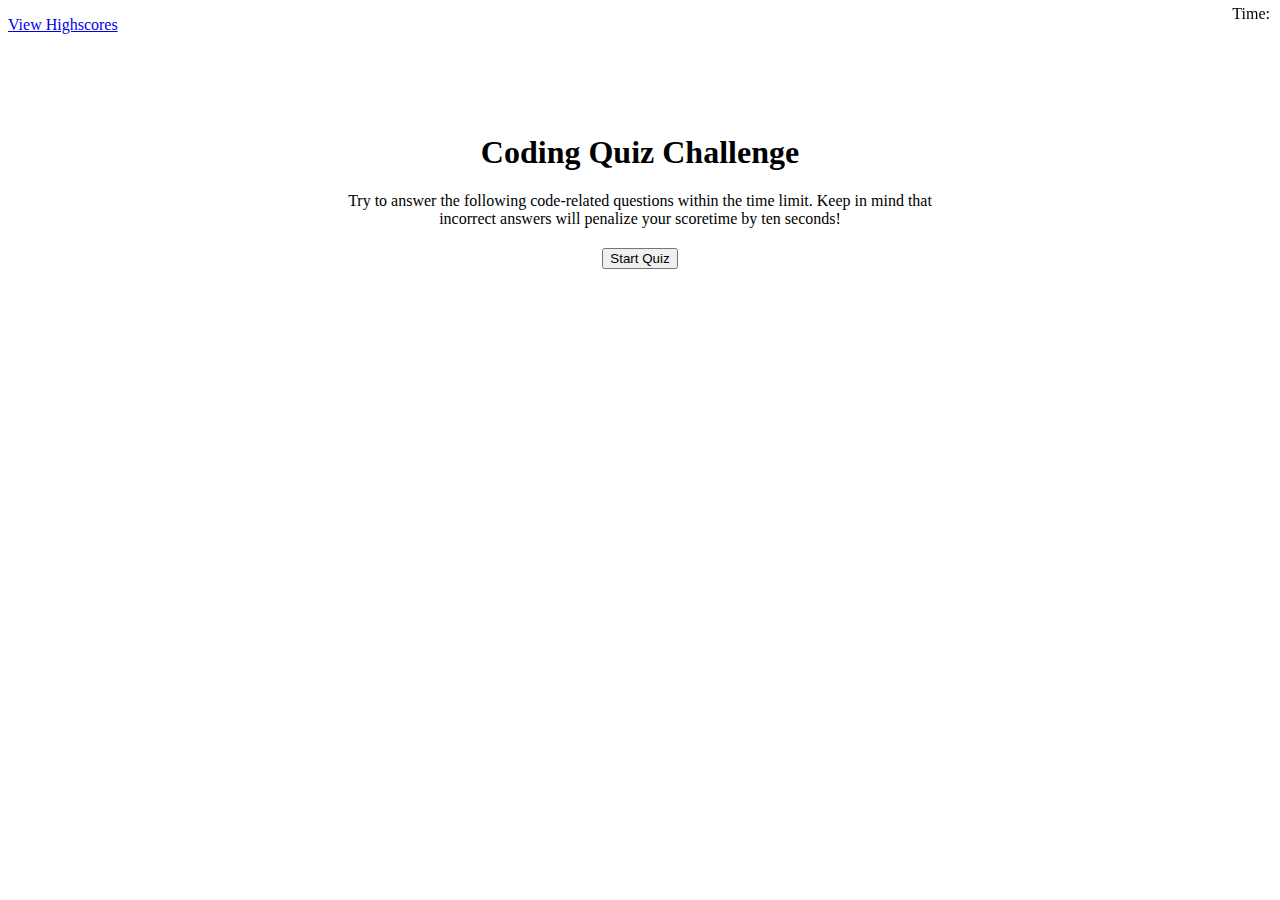
<file: index.html>
<!DOCTYPE html>
<html lang="en">
<head>
    <meta charset="UTF-8">
    <meta name="viewport" content="width=device-width, initial-scale=1.0">
    <title>Code Quiz</title>
    <link href="https://cdn.jsdelivr.net/npm/bootstrap@5.0.0-beta1/dist/css/bootstrap.min.css" rel="stylesheet" integrity="sha384-giJF6kkoqNQ00vy+HMDP7azOuL0xtbfIcaT9wjKHr8RbDVddVHyTfAAsrekwKmP1" crossorigin="anonymous">
    <link rel="stylesheet" href="style.css">

</head>
<body>
    <nav>
        <div id="hsLink">
            <p id="floatLeft" class = "viewHighscores"><a href="highscores.html" class="link-success highscoresLink">View Highscores</a></p>
        </div>
        <p id="floatRight">Time: <span class="time"></span></p>
    </nav>

<div id="introPage">
    <main class= "container center">
        <h1>
            Coding Quiz Challenge
        </h1>
        <section>
            Try to answer the following code-related questions within the time limit. Keep in mind that incorrect answers will penalize your scoretime by ten seconds!
        </section>
        <button type="button" class="start btn btn-success">
            Start Quiz
        </button>
    </main>
</div>

<div id="questionPage">
    <main class="container">
        <p class="question">Question</p>
        <section class="answers"></section>
    </main>
</div>

<div id="finalPage">
    <main class= "container">
        <h1>
            All done!
        </h1>
        <section>
            Your final score is <span class="finalScore"></span>
        </section>
        <div>
            <p>Enter initials:
                <input class="initials" type="text">
                <button type="button" class="submit btn btn-success">
                    Submit
                </button>
            </p>
        </div>
    </main>
</div>

<div id="highscoresPage">
    <main class="container">
        <h1>HighScores</h1>
        <div class = "row"> 
            <section class="scores"></section>
        </div>
        <div class="row">
            <button type="button" class="goBack col-3 btn btn-success">
                Go Back
            </button>
        </div>
    </main>
</div>

<script src="index.js"></script>
</body>
</html>
</file>
<file: style.css>
.container {
    width: 50%;
    margin: 100px auto;
}

.center {
    text-align: center;
}

.start {
    margin-top: 20px;
}

.clear, .goBack {
    margin: 20px auto;
}

.question {
    font-weight: bold;
    font-size: 30px;
}

button {
    margin: 5px auto;
    display: block;
}

#indexPage {
    display: block;
}

#questionPage {
    display: none;
}

#highscoresPage {
    display: none;
}

#finalPage {
    display: none;
}

#floatLeftPage {
    position: fixed;
    top: 0;
    left: 0;
    margin: 5px 10px;
}

#floatRight {
    position: fixed;
    top: 0;
    right: 0;
    margin: 5px 10px;
}
</file>
